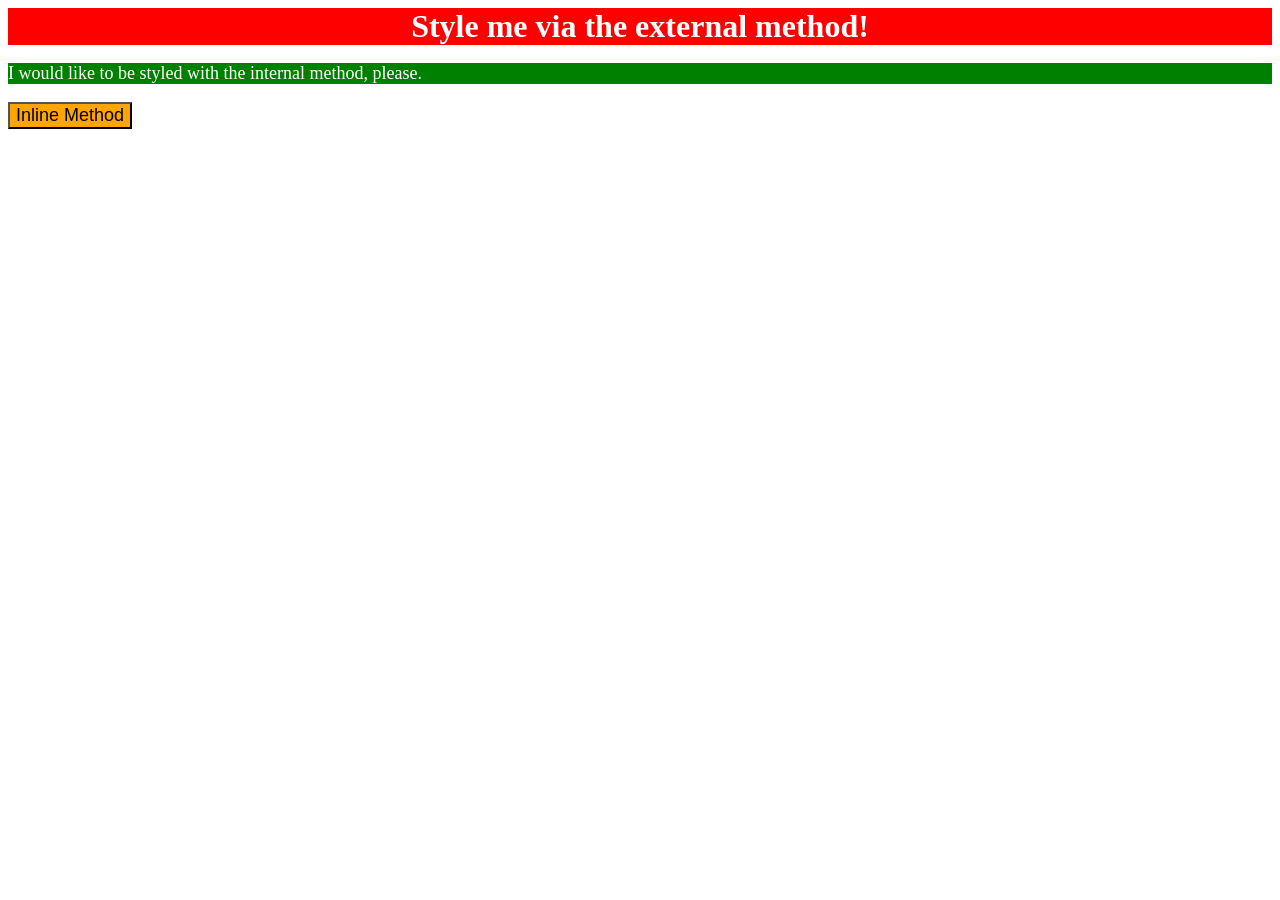
<file: foundations/intro-to-css/01-css-methods/index.html>
<!DOCTYPE html>
<html lang="en">

<head>
  <meta charset="UTF-8">
  <meta http-equiv="X-UA-Compatible" content="IE=edge">
  <meta name="viewport" content="width=device-width, initial-scale=1.0">
  <title>Methods for Adding CSS</title>
  <link rel="stylesheet" href="styles.css">
  <style>
    p {
      color: white;
      background-color: green;
      font-size: 18px;
    }
  </style>
</head>

<body>
  <div>Style me via the external method!</div>
  <p>I would like to be styled with the internal method, please.</p>
  <button style="background-color: orange; font-size: 18px;">Inline Method</button>
</body>

</html>
</file>
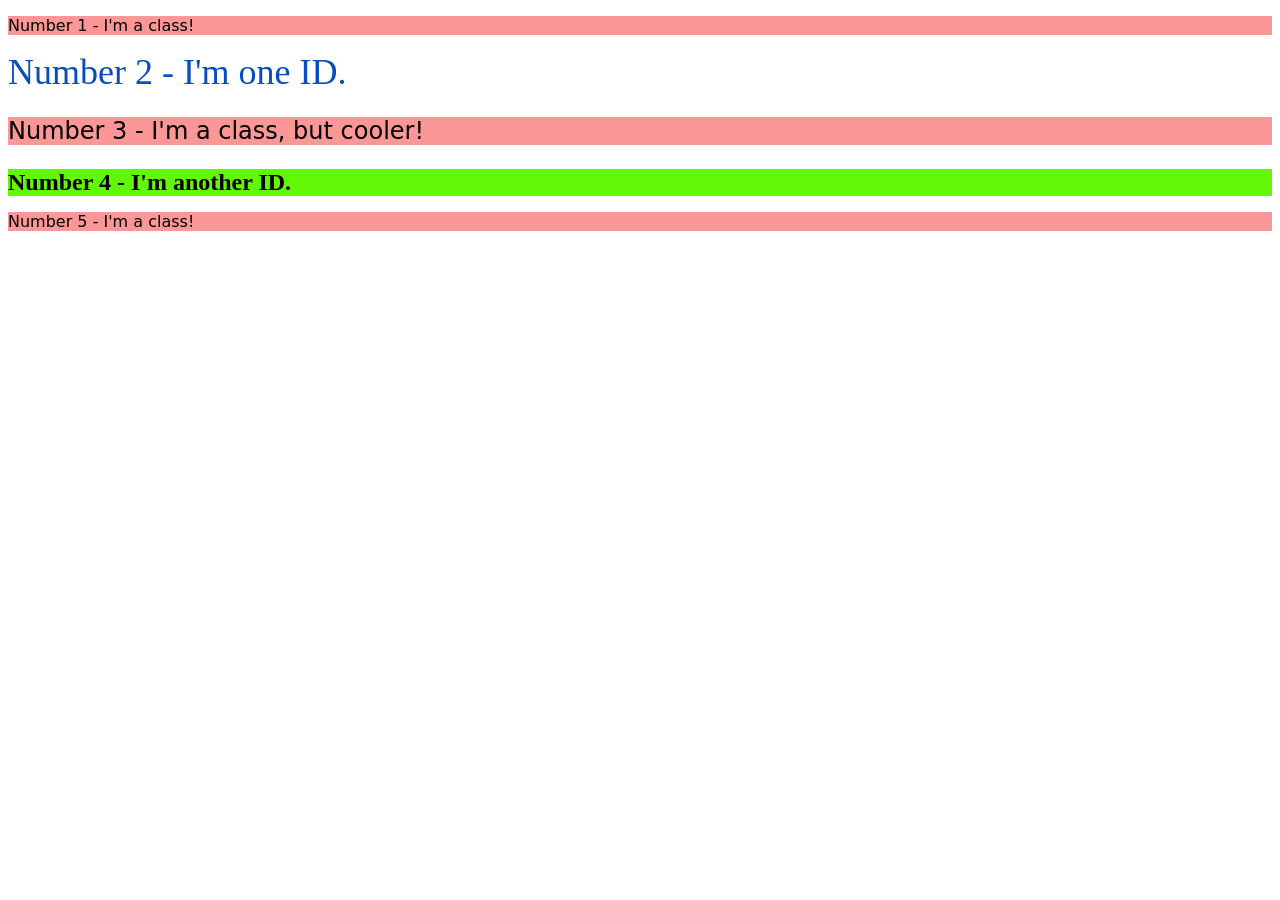
<file: foundations/intro-to-css/02-class-id-selectors/index.html>
<!DOCTYPE html>
<html lang="en">

<head>
  <meta charset="UTF-8">
  <meta http-equiv="X-UA-Compatible" content="IE=edge">
  <meta name="viewport" content="width=device-width, initial-scale=1.0">
  <title>Class and ID Selectors</title>
  <link rel="stylesheet" href="style.css">
</head>

<body>
  <p class="class1">Number 1 - I'm a class!</p>
  <div id="id2">Number 2 - I'm one ID.</div>
  <p class="class1 class3">Number 3 - I'm a class, but cooler!</p>
  <div id="id4" class="class3">Number 4 - I'm another ID.</div>
  <p class="class1">Number 5 - I'm a class!</p>
</body>

</html>
</file>
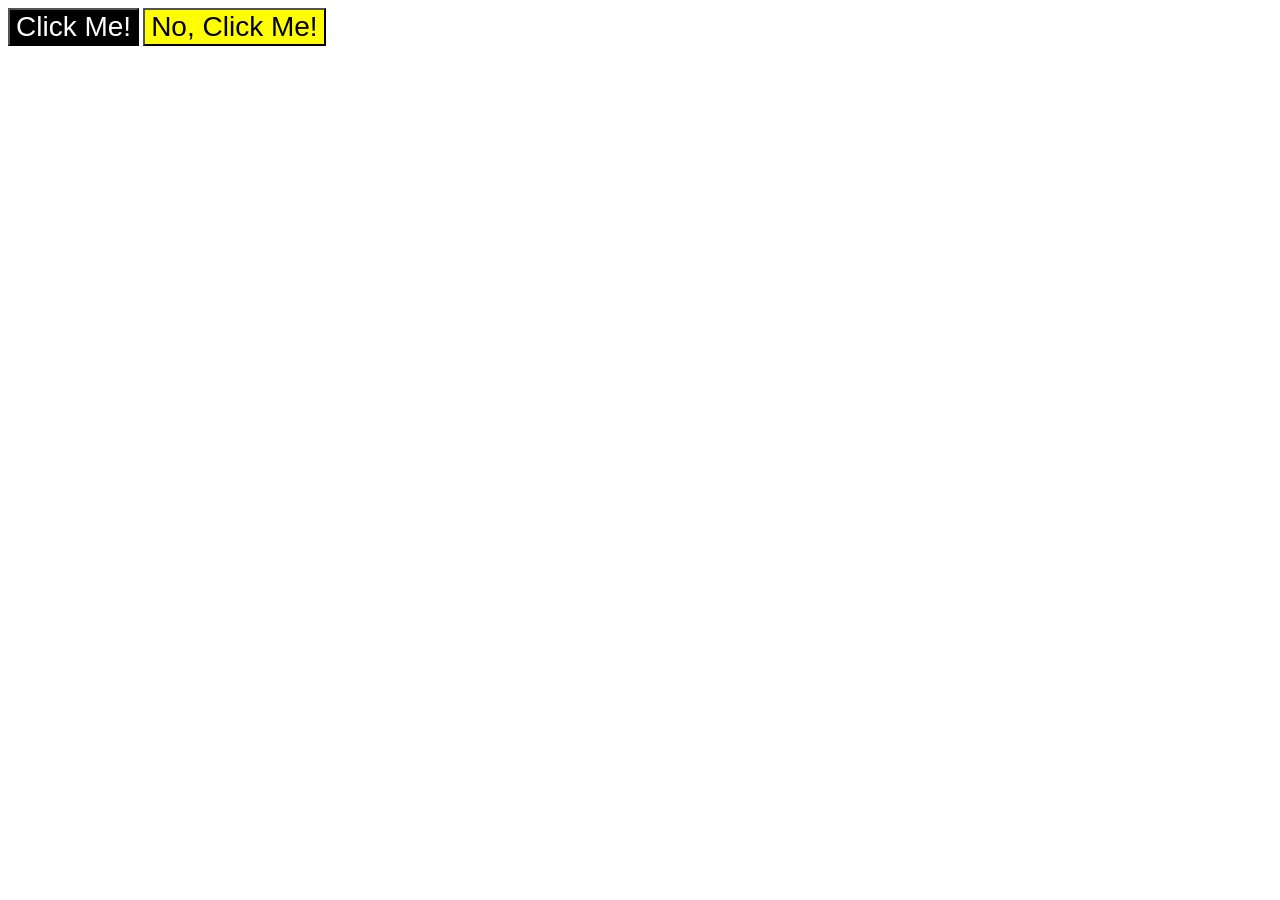
<file: foundations/intro-to-css/03-grouping-selectors/index.html>
<!DOCTYPE html>
<html lang="en">

<head>
  <meta charset="UTF-8">
  <meta http-equiv="X-UA-Compatible" content="IE=edge">
  <meta name="viewport" content="width=device-width, initial-scale=1.0">
  <title>Grouping Selectors</title>
  <link rel="stylesheet" href="style.css">
</head>

<body>
  <button class="class1">Click Me!</button>
  <button class="class2">No, Click Me!</button>
</body>

</html>
</file>
<file: foundations/intro-to-css/01-css-methods/styles.css>
div {
    color: white;
    background-color: red;
    font-size: 32px;
    text-align: center;
    font-weight: bold;
}
</file>
<file: foundations/intro-to-css/02-class-id-selectors/style.css>
.class1 {
    background-color: #FC9797;
    font-family: Verdana, DejaVu Sans, sans-serif;
}

#id2 {
    color: #064ebf;
    font-size: 36px;
}

.class3 {
    font-size: 24px;
}

#id4 {
    background-color: #61F707;
    font-weight: bold;
}
</file>
<file: foundations/intro-to-css/03-grouping-selectors/style.css>
.class1,
.class2 {
    font-size: 28px;
    font-family: Helvetica, "Times New Roman", sans-serif;
}

.class1 {
    color: hsl(0, 0%, 100%);
    background-color: hsl(0, 0%, 0%);
}

.class2 {
    background-color: rgb(255, 255, 0);
}
</file>
